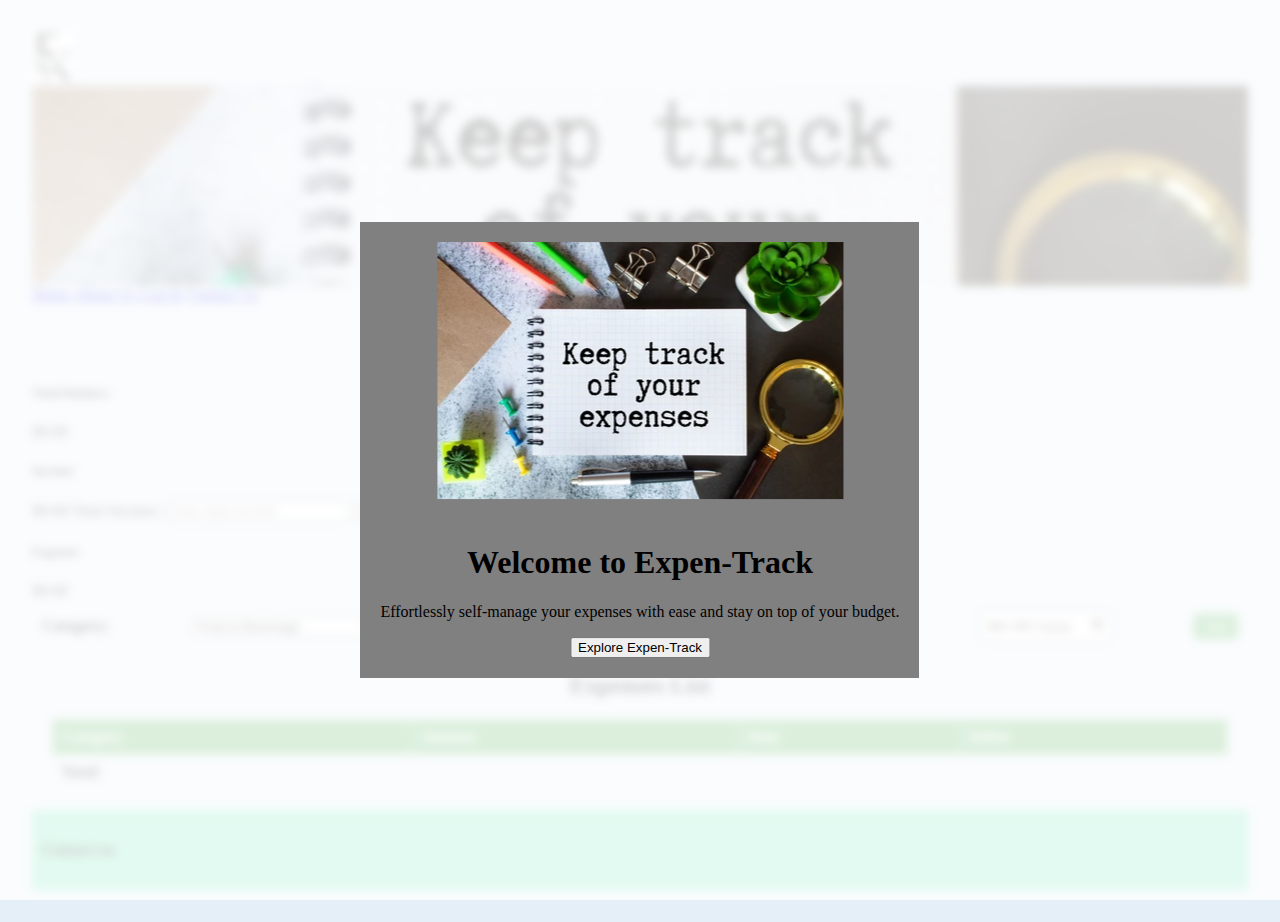
<file: index.html>
<!DOCTYPE html>
<html lang="en">
    <head>
        <meta charset="UTF-8">
        <meta http-equiv="X-UA-Compatible" content="IE=edge" />
        <meta name="viewport" content="width=device-width, initial-scale=1.0" />
        <link rel="stylesheet" href="style.css">
        <script src="script.js"></script>
        <title>Expense Tracker</title>
    </head>
    <body>
	<div class="logo">
                <img src="images/logo2.png" alt="Logo">
            </div>

        <div class="overlay" id="overlay"></div>
	<div class="cover-image"></div>
        <header>
            <div class="top-right">
                <div class="menu">
                    <a href="#">Home</a>
                    <a href="#">About Us</a>
                    <a href="#">Log In</a>
                    <a href="#">Contact Us</a>
                </div>
        </header>
        <h1>Expense Tracker App</h1>
        <div>
            <h5>Total Balance</h5>
            <span id="balance">$0.00</span>
          </div>
          <div>
            <h5>Income</h5>
            <span id="income">$0.00</span>
            <label for="income-input">Total Income:</label>
            <input type="number" id="income-input" placeholder="Enter total income">
            <button id="update-income-btn">Update Income</button>
          </div>
          <div>
            <h5>Expense</h5>
            <span id="expense">$0.00</span>
          </div>
        <div class="input-section">
            <label for="category-select">Category:</label>
        <select id="category-select">
            <option value="Food & Beverage">Food & Beverage</option>
            <option value="Rent & Housing">Rent & Housing</option>
            <option value="Transportation">Transportation</option>
            <option value="Recreation & Vacation">Recreation & Vacation</option>
            <option value="Credit Payment Obligations">Credit Payment Obligations</option>
            <option value="Insurance">Insurance</option>
            <option value="Utilities">Utilities</option>
            <option value="Maintenance & Repairs">Maintenance & Repairs</option>
            <option value="Healthcare">Healthcare</option>
            <option value="Entertainment">Entertainment</option>
            <option value="Vehicle Maintenance">Vehicle Maintenance</option>
            <option value="Miscellaneous">Miscellaneous</option>
        </select>
        
        <label for="amount-input">Amount:</label>
        <input type="number" id="amount-input">
        <label for="date-input">Date:</label>
        <input type="date" id="date-input">
        <button id="add-btn">Add</button>
    </div>
    <div class="expenses-list">
        <h2>Expenses List</h2>
        <table>
            <thead>
                <tr>
                    <th>Category</th>
                    <th>Amount</th>
                    <th>Date</th>
                    <th>Delete</th>
                </tr>
            </thead>
            <tbody id="expense-table-body">

            </tbody>
            <tfoot>
                <tr>
                    <td>Total:</td>
                    <td id="total-amount"></td>
                    <td></td>
                    <td></td>
                </tr>
            </tfoot>
        </table>
    </div>

     <!-- Popup HTML -->
     <div class="popup" id="popup">
        <div class="popup-content">
            <img src="images/cover-image.png" alt="Popup Image">
            <h1>Welcome to Expen-Track</h1> 
            <p>Effortlessly self-manage your expenses with ease and stay on top of your budget.</p>
            <button id="closePopup">Explore Expen-Track</button>
        </div>
    </div>

    <script src="popup.js"></script>
         
    <div class="banner-space">
        </div>
        
        <div class="closing-banner">
            <h4>Contact us</h4>
    </div>
    </body>
</html>
</file>
<file: style.css>
body {
    font-family: Georgia, 'Times New Roman', Times, serif, sans-serif;
    padding: 2rem;
    background-color: rgb(228, 239, 247);
    color: var(--text-color);
    margin: 0
}

.cover-image {
    background: url('images/cover-image.png') center/cover;
    padding: 100px 30px;
}

.logo img{
  max-height: 50px;
  max-width: 50px;
}

.top-right {
    display: flex;
    align-items: center;
}
 
h1, h2 {
    text-align: center;
}
  
.input-section {
    display: flex;
    flex-direction: row;
    justify-content: space-between;
    align-items: center;
    padding: 10px;
}
  
.input-section label {
    font-weight: bold;
    margin-right: 10px;
}
  
.input-section input[type="number"], .input-section input[type="date"] {
    padding: 5px;
    margin-right: 10px;
}
  
.input-section button {
    padding: 5px 10px;
    background-color: #4CAF50;
    color: white;
    border: none;
    border-radius: 4px;
    cursor: pointer;
}
  
.expenses-list {
    margin: 20px;
}
  
table {
    width: 100%;
    border-collapse: collapse;
}
  
th, td {
    border: 1px solid #ddd;
    padding: 8px;
    text-align: left;
}
  
th {
    background-color: #4CAF50;
    color: white;
}
  
tfoot td {
    font-weight: bold;
}
  
.delete-btn {
    padding: 5px 10px;
    background-color: #f44336;
    color: white;
    border: none;
    border-radius: 4px;
    cursor: pointer;
}

.overlay {
    position: fixed;
    top: 0;
    left: 0;
    width: 100%;
    height: 100%;
    background: rgba(255, 255, 255, 0.8);
    backdrop-filter: blur(5px);
    z-index: 2;
    display: none;
}

.popup {
    display: flex;
    position: fixed;
    top: 50%;
    left: 50%;
    transform: translate(-50%, -50%);
    max-width: 60%;
    max-height: 120%;
    background: #808080;
    z-index: 1000;
}

.popup-content {
    padding: 20px;
    text-align: center;
    margin: auto;
}

.popup img {
    max-width: 100%;
    margin-bottom: 20px;
}

.popup {
  max-width: 100%;
  max-height: 100vh;
}

.banner,
.closing-banner {
    background-color: #70e6b8;
    padding: 10px;
}
</file>
